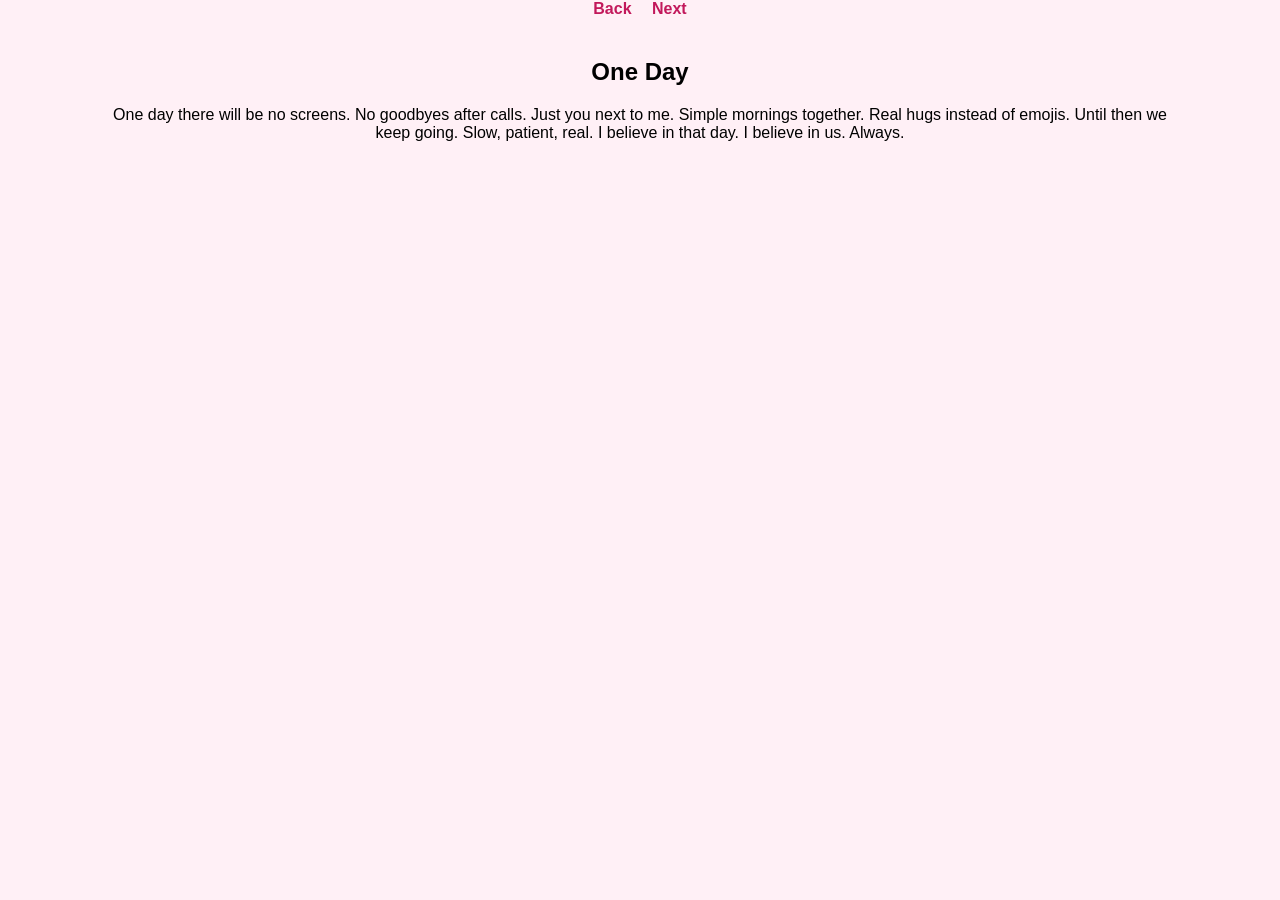
<file: Future.html>
<html>
<head><link rel="stylesheet" href="style.css"></head>
<body>
<nav><a href="page8.html">Back</a> <a href="page10.html">Next</a></nav>

<div class="container">
<h2>One Day</h2>

<p>
One day there will be no screens.  
No goodbyes after calls.  
Just you next to me.  
Simple mornings together.  
Real hugs instead of emojis.  
Until then we keep going.  
Slow, patient, real.  
I believe in that day.  
I believe in us.  
Always.
</p>
</div>
</body>
</html>
</file>
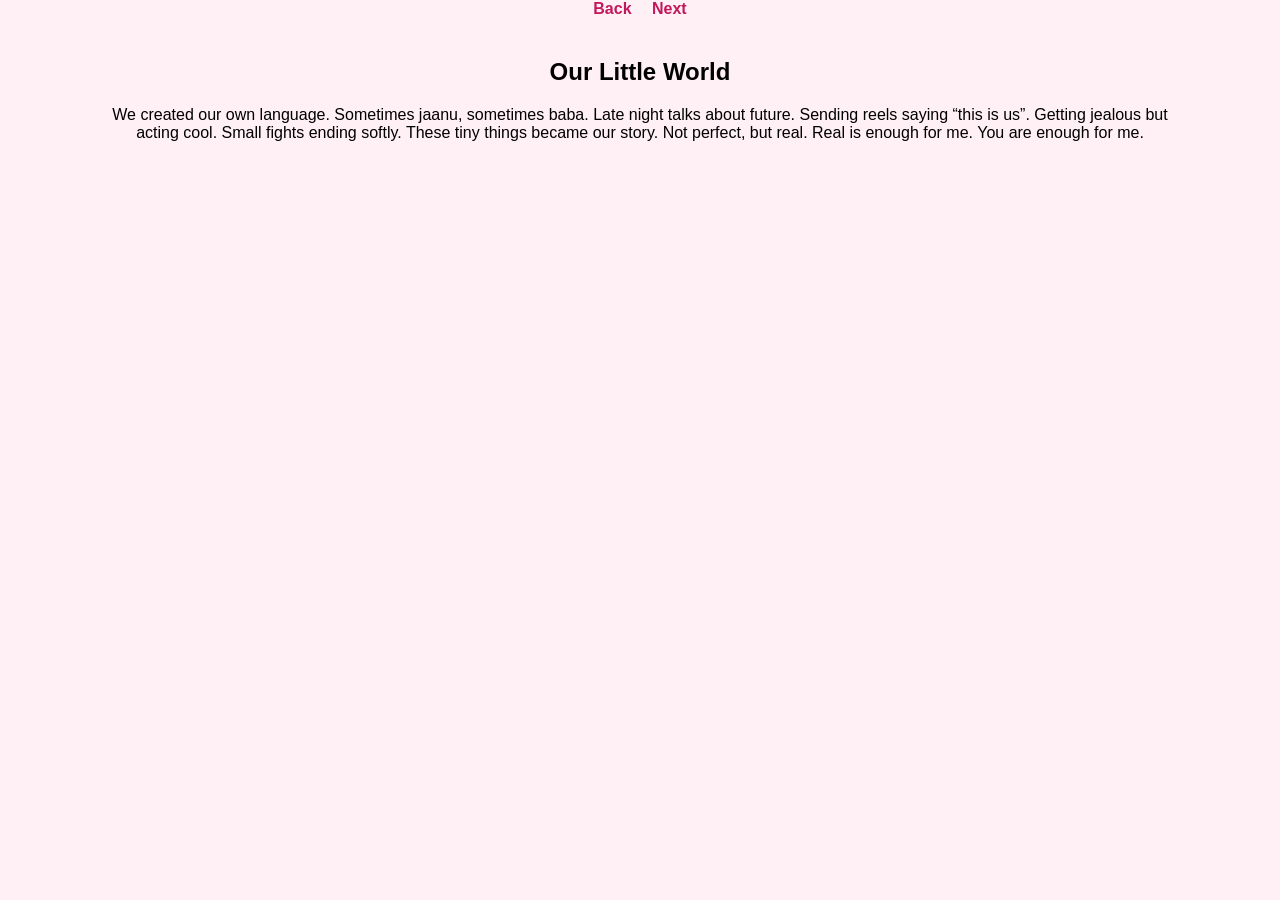
<file: Our world.html>
<html>
<head><link rel="stylesheet" href="style.css"></head>
<body>
<nav><a href="page5.html">Back</a> <a href="page7.html">Next</a></nav>

<div class="container">
<h2>Our Little World</h2>

<p>
We created our own language.  
Sometimes jaanu, sometimes baba.  
Late night talks about future.  
Sending reels saying “this is us”.  
Getting jealous but acting cool.  
Small fights ending softly.  
These tiny things became our story.  
Not perfect, but real.  
Real is enough for me.  
You are enough for me.
</p>
</div>
</body>
</html>
</file>
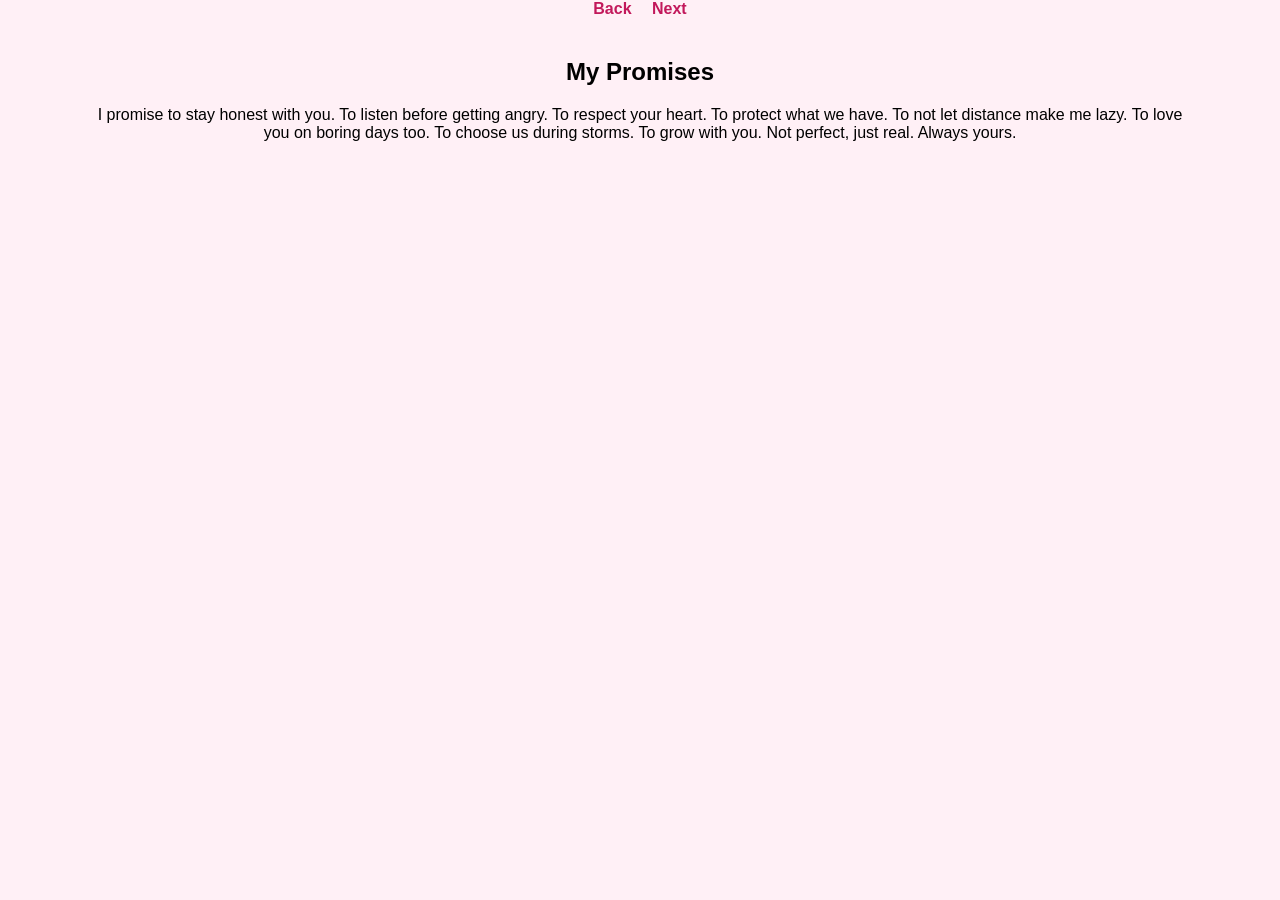
<file: Promise.html>
<html>
<head><link rel="stylesheet" href="style.css"></head>
<body>
<nav><a href="page7.html">Back</a> <a href="page9.html">Next</a></nav>

<div class="container">
<h2>My Promises</h2>

<p>
I promise to stay honest with you.  
To listen before getting angry.  
To respect your heart.  
To protect what we have.  
To not let distance make me lazy.  
To love you on boring days too.  
To choose us during storms.  
To grow with you.  
Not perfect, just real.  
Always yours.
</p>
</div>
</body>
</html>
</file>
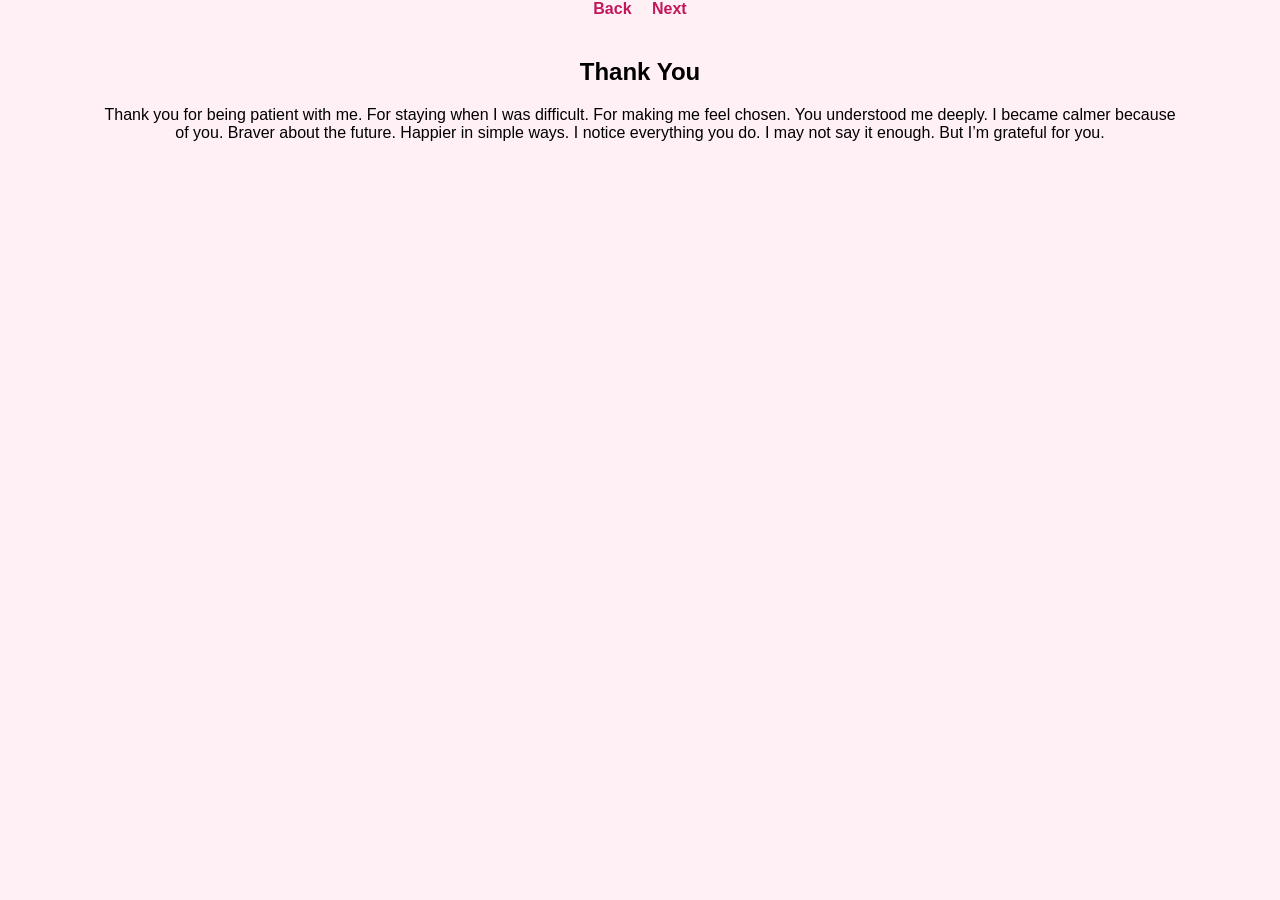
<file: Thank you.html>
<html>
<head><link rel="stylesheet" href="style.css"></head>
<body>
<nav><a href="page6.html">Back</a> <a href="page8.html">Next</a></nav>

<div class="container">
<h2>Thank You</h2>

<p>
Thank you for being patient with me.  
For staying when I was difficult.  
For making me feel chosen.  
You understood me deeply.  
I became calmer because of you.  
Braver about the future.  
Happier in simple ways.  
I notice everything you do.  
I may not say it enough.  
But I’m grateful for you.
</p>
</div>
</body>
</html>
</file>
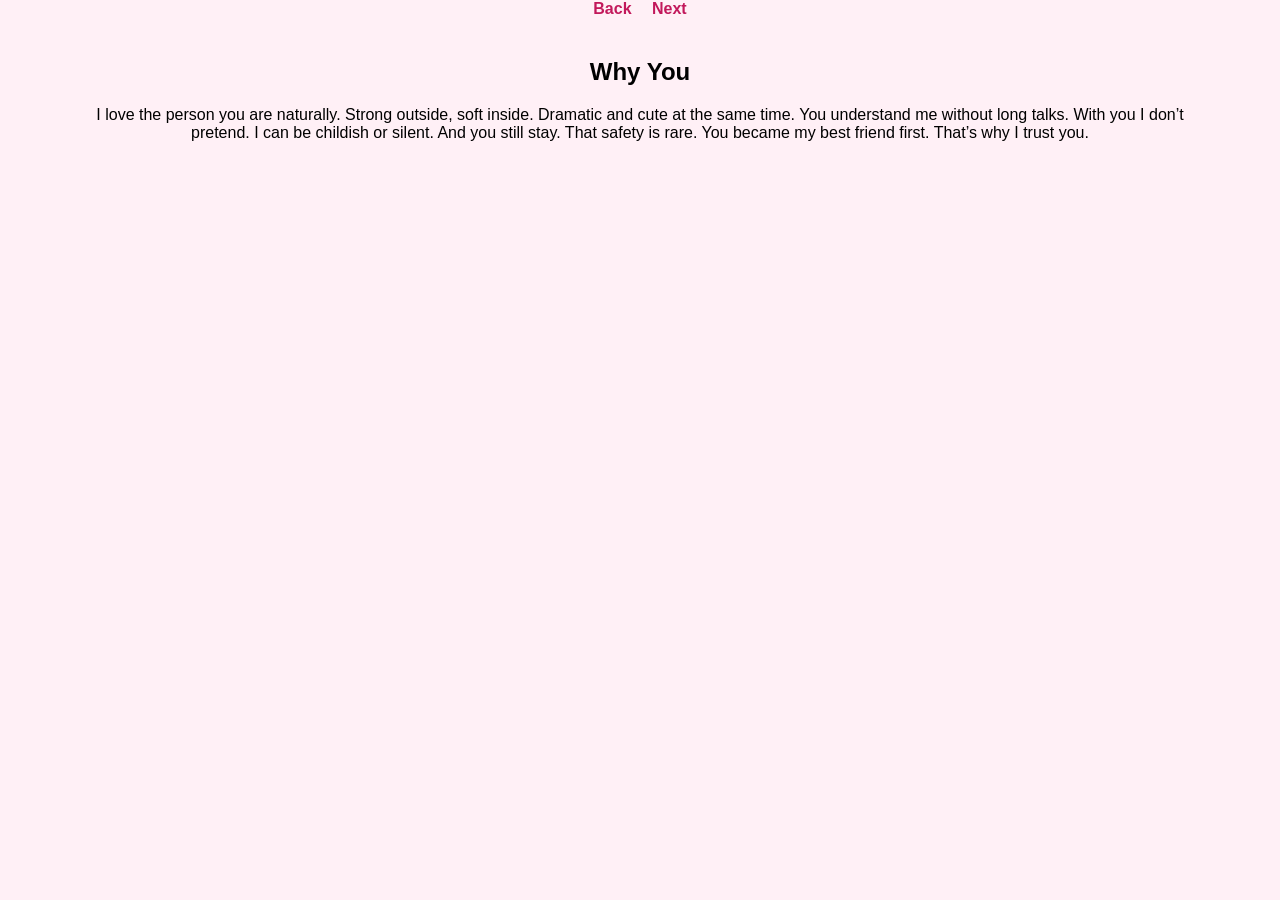
<file: Why you.html>
<html>
<head><link rel="stylesheet" href="style.css"></head>
<body>
<nav><a href="page4.html">Back</a> <a href="page6.html">Next</a></nav>

<div class="container">
<h2>Why You</h2>

<p>
I love the person you are naturally.  
Strong outside, soft inside.  
Dramatic and cute at the same time.  
You understand me without long talks.  
With you I don’t pretend.  
I can be childish or silent.  
And you still stay.  
That safety is rare.  
You became my best friend first.  
That’s why I trust you.
</p>
</div>
</body>
</html>
</file>
<file: style.css>
body{
  font-family: Arial, sans-serif;
  background: #fff0f6;
  text-align: center;
  margin: 0;
}

.container{
  width: 85%;
  margin: auto;
  padding: 20px;
}

nav a{
  margin: 8px;
  text-decoration: none;
  color: #c2185b;
  font-weight: bold;
}

img{
  width: 260px;
  border-radius: 15px;
  margin: 10px;
}

button{
  padding: 12px 22px;
  font-size: 18px;
  background: #e91e63;
  color: white;
  border: none;
  border-radius: 12px;
  cursor: pointer;
}

.heart{
  position: fixed;
  font-size: 22px;
  animation: float 4s linear infinite;
}

@keyframes float{
  from{ transform: translateY(0); }
  to{ transform: translateY(-900px); }
}
</file>
